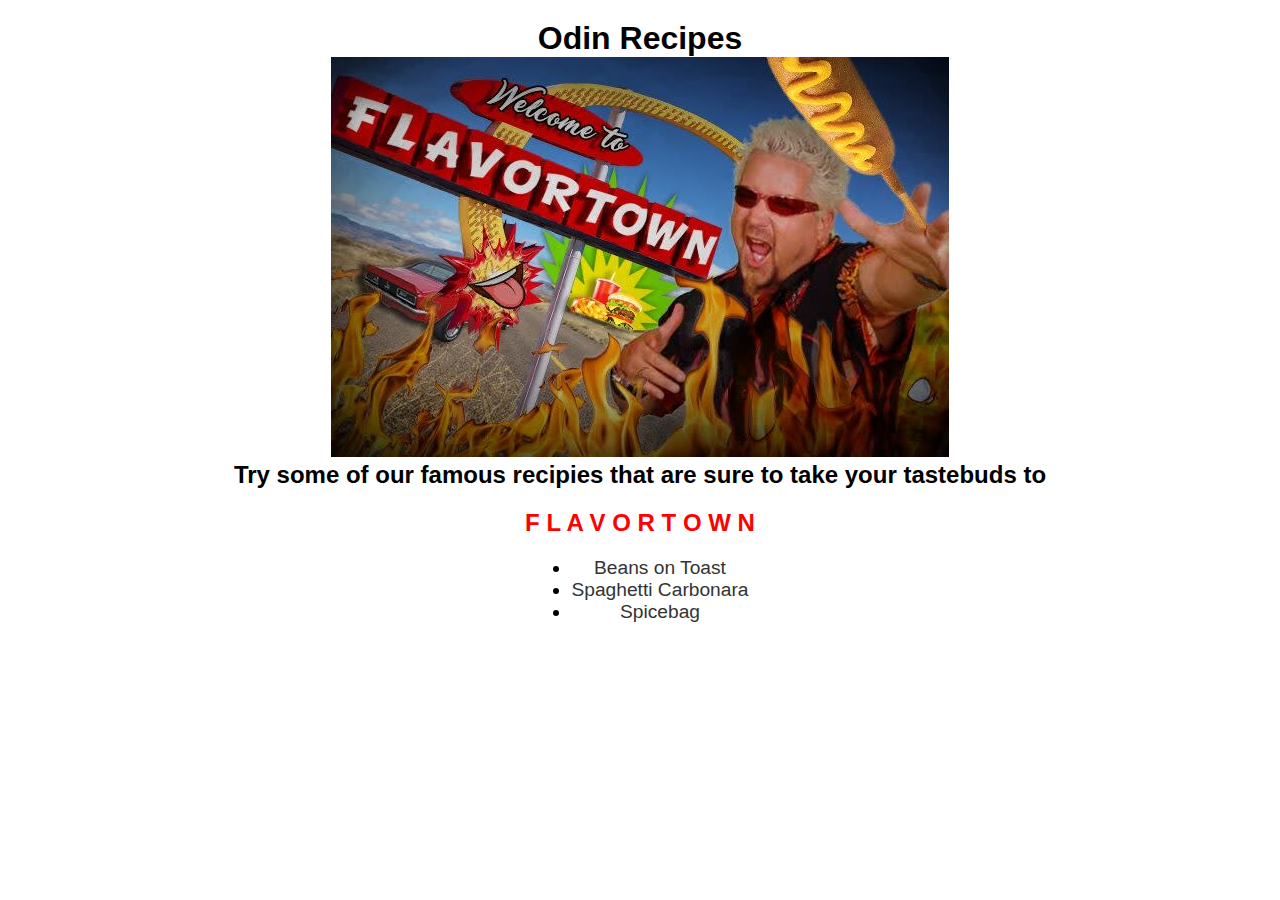
<file: index.html>
<!DOCTYPE html>
<html lang="en">
<head>
    <meta charset="UTF-8">
    <meta name="viewport" content="width=device-width, initial-scale=1.0">
    <link rel="stylesheet" href="styles.css">
    <title>Odin Recipes</title>
</head>
<body>
    <div class="container">
        <h1>Odin Recipes</h1>
        <img src="images/flavourtown.jpeg">
        <h2>Try some of our famous recipies that are sure to take your tastebuds to</h2>
        <h2 class="flava">F L A V O R   T O W N</h2>
        <ul>
            <li><a href="recipies/beans.html">Beans on Toast</a></li>
            <li><a href="recipies/carbonara.html">Spaghetti Carbonara</a></li>
            <li><a href="recipies/spicebag.html">Spicebag</a></li>
        </ul>
    </div>
</body>
</html>
</file>
<file: styles.css>
* {
    margin: 0;
    padding: 0;
    box-sizing: border-box;
}

body {
    font-family: Arial, sans-serif; 
    text-align: center; 
}

.container {
    width: 80%; 
    margin: 0 auto; 
    padding: 20px; 
}

ul {
    list-style-type: disc; 
    padding-left: 40px; 
    width: fit-content; 
    margin: 0 auto;
    font-size: larger;
}

li a {
    text-decoration: none; 
    color: #333; 
}

li a:hover {
    text-decoration: underline;
}

.flava {
    font-weight: bold;
    color: red;
    margin-top: 20px;
    margin-bottom: 20px;
}
</file>
